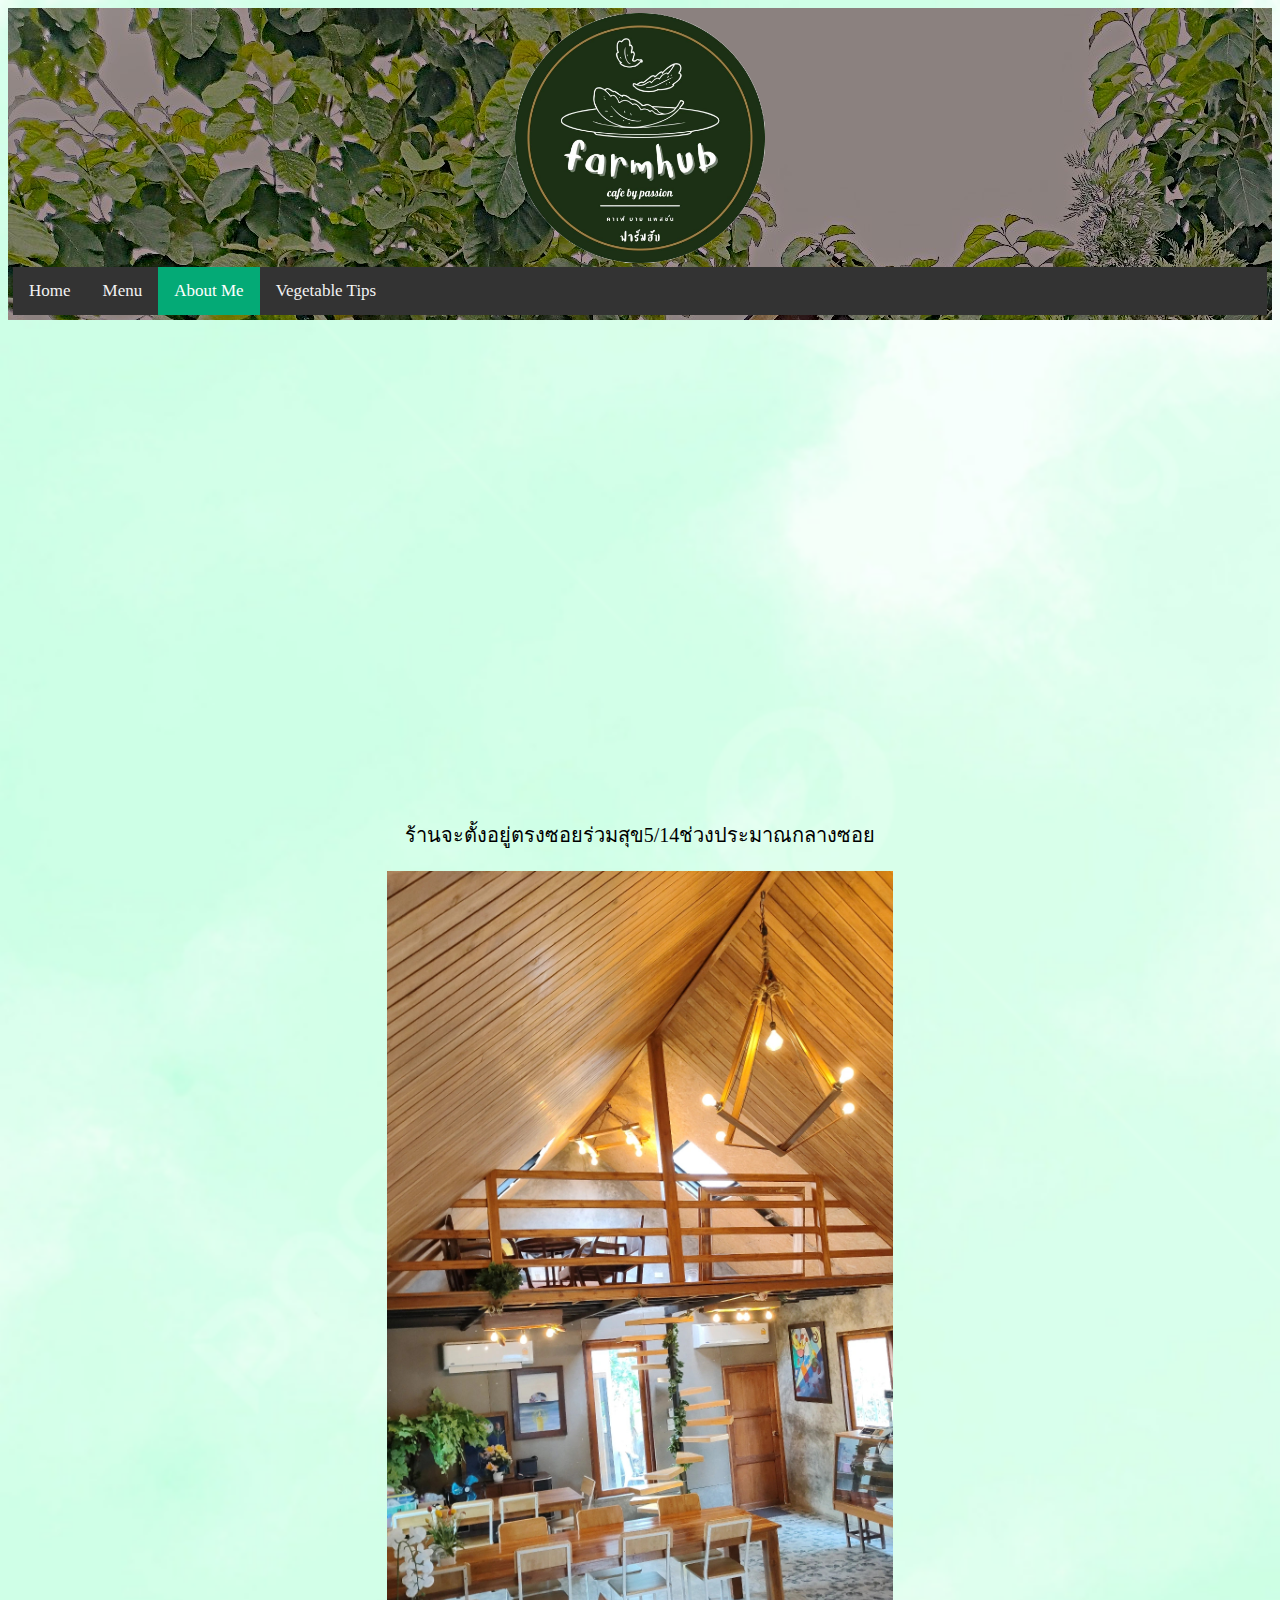
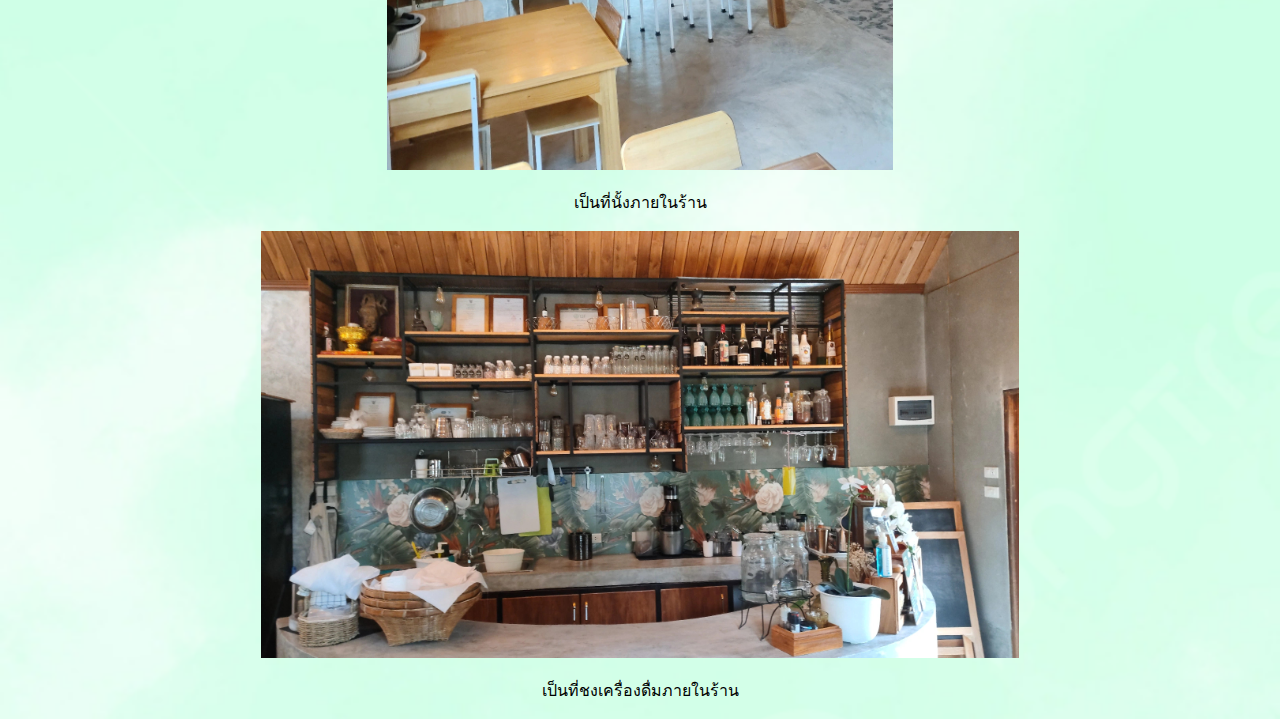
<file: aboutme.html>
<!DOCTYPE html>
<html lang="en">
<head>
    <meta charset="UTF-8">
    <meta name="viewport" content="width=device-width, initial-scale=1.0">
    <title>About Me</title>
    <link rel="icon" href="./picture/logo.png" type="image/icon type">
    
    <link rel="stylesheet" href="styles.css">
</head>
<body>
    <div class="logo">
        <div class="imgbg">
        <img class="logosize" src="picture/logo.png">
            <div class="topnav">
                <a href="index.html">Home</a>
                <a href="menu.html">Menu</a>
                <a class="active"href="aboutme.html">About Me</a>
                <a href="vegetable.html">Vegetable Tips</a>
            </div>
        </div>
    </div>
    <div class="ggmap">
        <iframe src="https://www.google.com/maps/embed?pb=!1m14!1m8!1m3!1d426.68631373652374!2d100.56366103106285!3d13.96070542030815!3m2!1i1024!2i768!4f13.1!3m3!1m2!1s0x30e283ec0164c8df%3A0x4f071ddcb7acf57f!2zZmFybWh1YiBjYWbDqSBieSBwYXNzaW9uIOC4n-C4suC4o-C5jOC4oeC4ruC4seC4miDguITguLLguYDguJ_guYgg4Lia4Liy4LiiIOC5geC4nuC4quC4iuC4seC5iOC4mQ!5e0!3m2!1sen!2sth!4v1721237941172!5m2!1sen!2sth" width="600" height="450" style="border:0;" allowfullscreen="" loading="lazy" referrerpolicy="no-referrer-when-downgrade"></iframe>
    </div >
    <p class="aboutmap">
        ร้านจะตั้งอยู่ตรงซอยร่วมสุข5/14ช่วงประมาณกลางซอย
    </p>
    <div class="picture">
        <img class="picture1" src="picture/ที่นั้ง.jpg">
        <p>เป็นที่นั้งภายในร้าน</p>
    </div>
    <div class="picture">
        <img class="picture2" src="picture/บาร์.jpg">
        <p>เป็นที่ชงเครื่องดื่มภายในร้าน</p>
    </div>
    



</body>
</html>
</file>
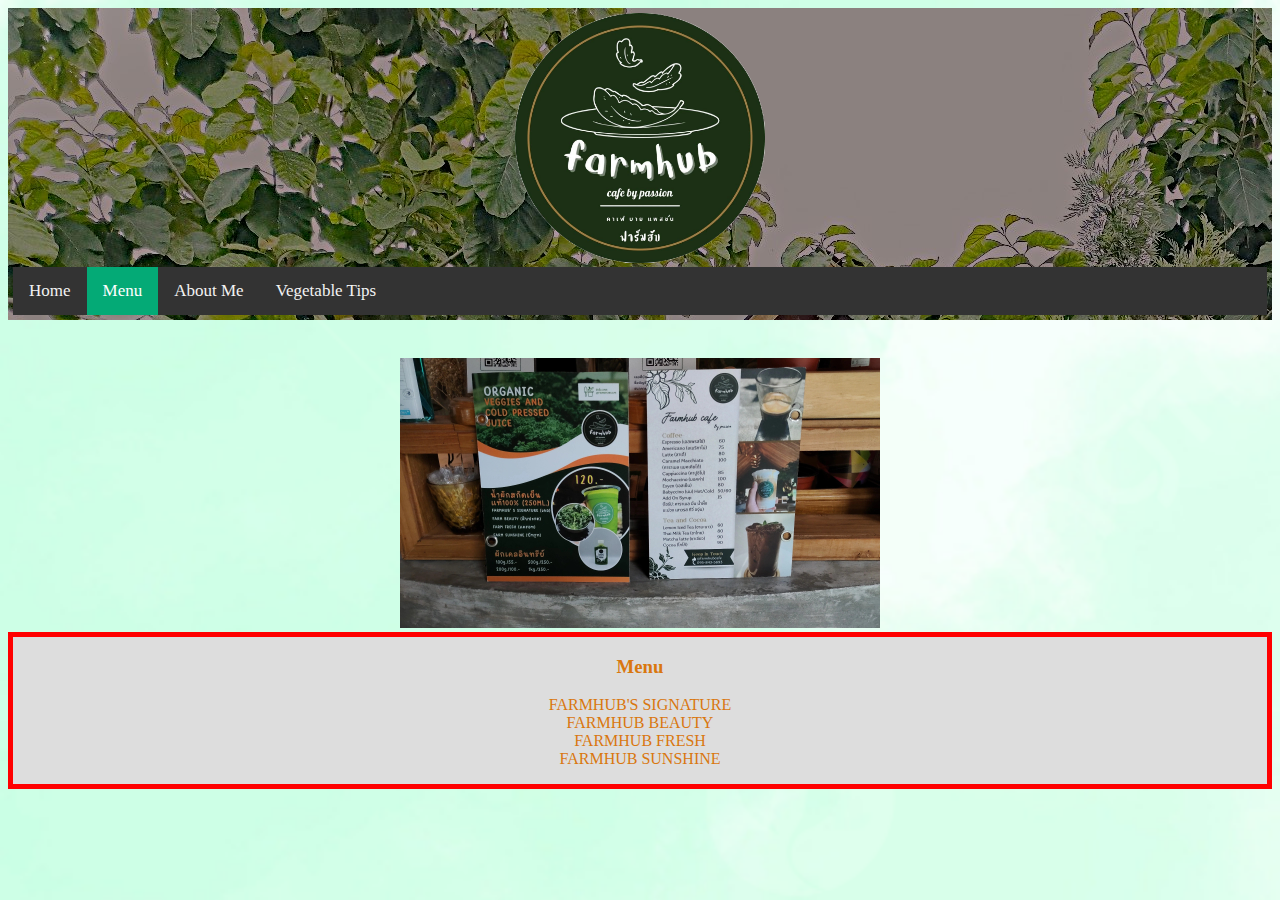
<file: menu.html>
<!DOCTYPE html>
<html lang="en">
<head>
    <meta charset="UTF-8">
    <meta name="viewport" content="width=device-width, initial-scale=1.0">
    <title>Menu</title>
    <link rel="icon" href="./picture/logo.png" type="image/icon type">
    
    <link rel="stylesheet" href="styles.css">
</head>
<body>
    <div class="logo">
        <div class="imgbg">
        <img class="logosize" src="picture/logo.png">
            <div class="topnav">
                <a href="index.html">Home</a>
                <a class="active"href="menu.html">Menu</a>
                <a href="aboutme.html">About Me</a>
                <a href="vegetable.html">Vegetable Tips</a>
            </div>
        </div>
    </div>

    <div class="menu">
        <img class="menu1" src="picture/MENU.jpg">
    </div>

    <div class="menulist">
        <h3>Menu</h3>
            <p>FARMHUB'S SIGNATURE <br/>
            FARMHUB BEAUTY <br/>
            FARMHUB FRESH<br/>
            FARMHUB SUNSHINE
            </p>
    </div>

</body>
</html>
</file>
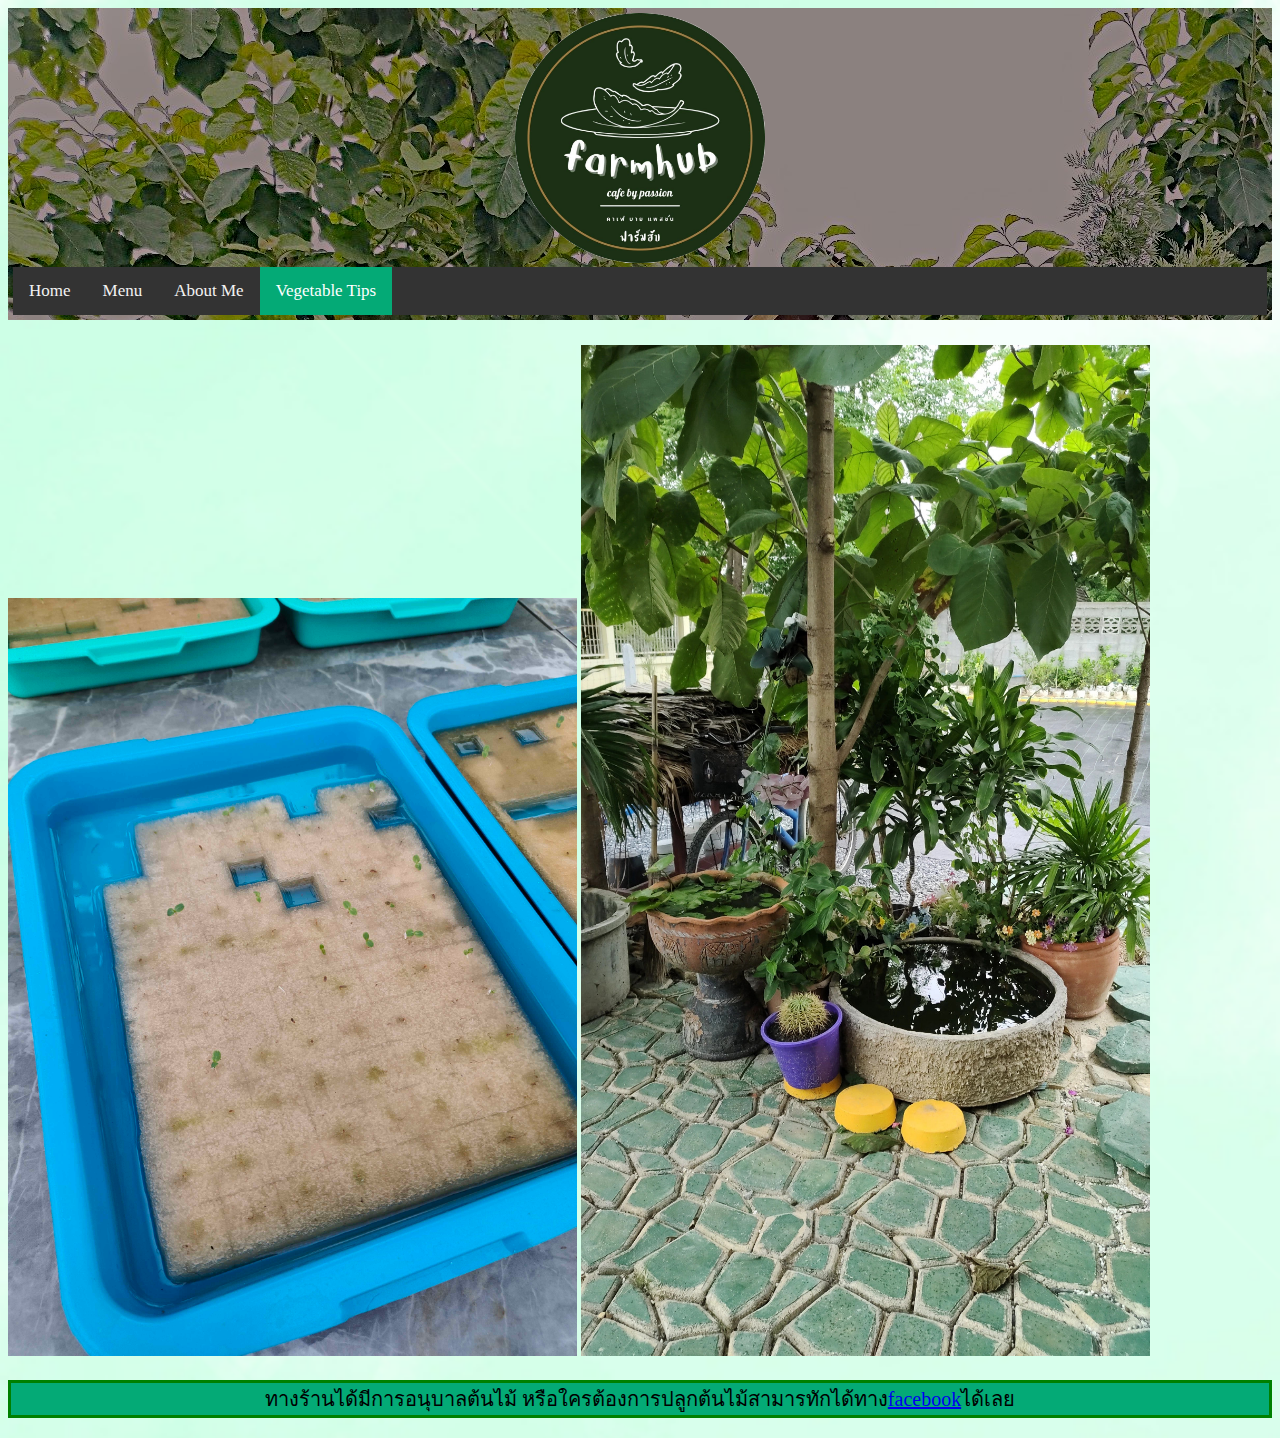
<file: vegetable.html>
<!DOCTYPE html>
<html lang="en">
<head>
    <meta charset="UTF-8">
    <meta name="viewport" content="width=device-width, initial-scale=1.0">
    <title>Vegetable Tips</title>
    <link rel="icon" href="./picture/logo.png" type="image/icon type">
    
    <link rel="stylesheet" href="styles.css">
</head>
<body>
    <div class="logo">
        <div class="imgbg">
        <img class="logosize" src="picture/logo.png">
            <div class="topnav">
                <a href="index.html">Home</a>
                <a href="menu.html">Menu</a>
                <a href="aboutme.html">About Me</a>
                <a class="active"href="vegetable.html">Vegetable Tips</a>
            </div>
        </div>
    </div>
    <div class="tree1">
        <img class="tree" src="picture/ต้นกล้า.jpg">
        <img class="tree" src="picture/บอน้ำ.jpg">
        <p class="vgt">ทางร้านได้มีการอนุบาลต้นไม้ หรือใครต้องการปลูกต้นไม้สามารทักได้ทาง<a href="https://www.facebook.com/p/Farmhub-Caf%C3%A9-by-passion-100072187945534/">facebook</a>ได้เลย</p>
    </div>




</body>
</html>
</file>
<file: styles.css>
body{
    background-image: url('picture/bg.jpg');
    background-repeat: no-repeat;
    background-size: 250%;
    overflow: scroll;

}
.imgbg{
  background-image: url(picture/หน้าร้าน.jpg) ;
  margin: auto;
  padding: 5px;
}
.logo{
    text-align: center;
    margin: 0;
}
.logosize{
    width: 250px;

}
.nvg{
    text-align: center;
}
.homebt{
    font-size: 20px;
}

.topnav {
    background-color: #333;
    overflow: hidden;
  }
  
.video{
  text-align: center;
  margin-top: 5%;
}
.This{
  font-size: 40px;
  color: rgb(157, 166, 58);
}
.menu1{
  height: 30vh;
}
.menu{
  text-align: center;
  margin-top: 3%;

}
.menulist{
  border: 5px solid red;
  background-color: #ddd;
  padding: 4;
  color: rgb(217, 119, 15);
  text-align: center;
}
.ggmap{
  margin-top: 2%;
  text-align: center;
}
.aboutmap{
 text-align: center;
 font-size: 20px;
}
.picture1{
  width: 40%;
  height: auto;
  text-align:center;
}
.picture2{
  text-align: center;
  height: auto;
  width: 60%;
}
.picture{
  text-align: center;
}
.tree{
  width: 45%;
  margin-top: 2%;
  
}
.vgt{
  text-align: center;
  font-size: 20px;
  border: solid green;
  background-color: #04aa76;
}
/*--------------------------------------------------------------------------------*/
  .topnav a {
    float: left;
    color: #f2f2f2;
    text-align: center;
    padding: 14px 16px;
    text-decoration: none;
    font-size: 17px;
  }
  

  .topnav a:hover {
    background-color: #ddd;
    color: black;
  }
  

  .topnav a.active {
    background-color: #04aa76;
    color: white;
  }
</file>
